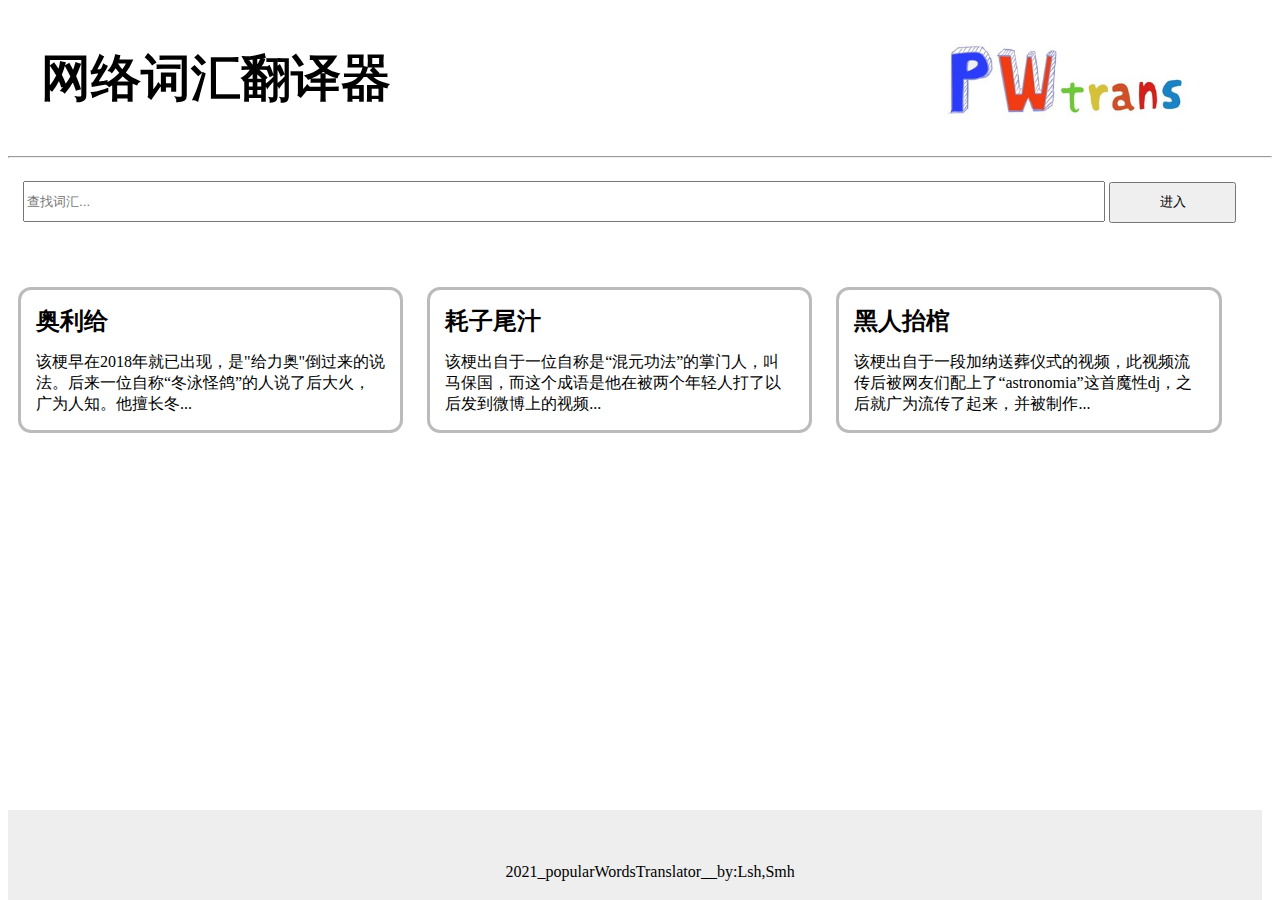
<file: index.html>
<!DOCTYPE html>
<html>

<head>
    <title>网络词汇翻译器</title>
    <link rel="stylesheet" href="styles/style_home.css">
    <link rel="icon" href="logo_blank.png">
    <script src="scripts/scripts.js"></script>
</head>

<body>
    <div>
        <h1>网络词汇翻译器</h1>
        <img src="logo.jpg" height='100vw'>
    </div>
    <hr>
    <input type="text" placeholder="查找词汇...">
    <button onclick="b()">进入</button>
    <div class="info">
        <p class="pinfo">2021_popularWordsTranslator__by:Lsh,Smh</p>
    </div>
    <div class="reco">
        <a href="words/奥利给/index.html" class="reco_content">
            <h2>奥利给</h2>
            <p>该梗早在2018年就已出现，是"给力奥"倒过来的说法。后来一位自称“冬泳怪鸽”的人说了后大火，广为人知。他擅长冬...</p>
        </a>
        <a href="words/耗子尾汁/index.html" class="reco_content">
            <h2>耗子尾汁</h2>
            <p>该梗出自于一位自称是“混元功法”的掌门人，叫马保国，而这个成语是他在被两个年轻人打了以后发到微博上的视频...</p>
        </a>
        <a href="words/黑人抬棺/index.html" class="reco_content">
            <h2>黑人抬棺</h2>
            <p>该梗出自于一段加纳送葬仪式的视频，此视频流传后被网友们配上了“astronomia”这首魔性dj，之后就广为流传了起来，并被制作...</p>
        </a>
    </div>
</body>

</html>
</file>
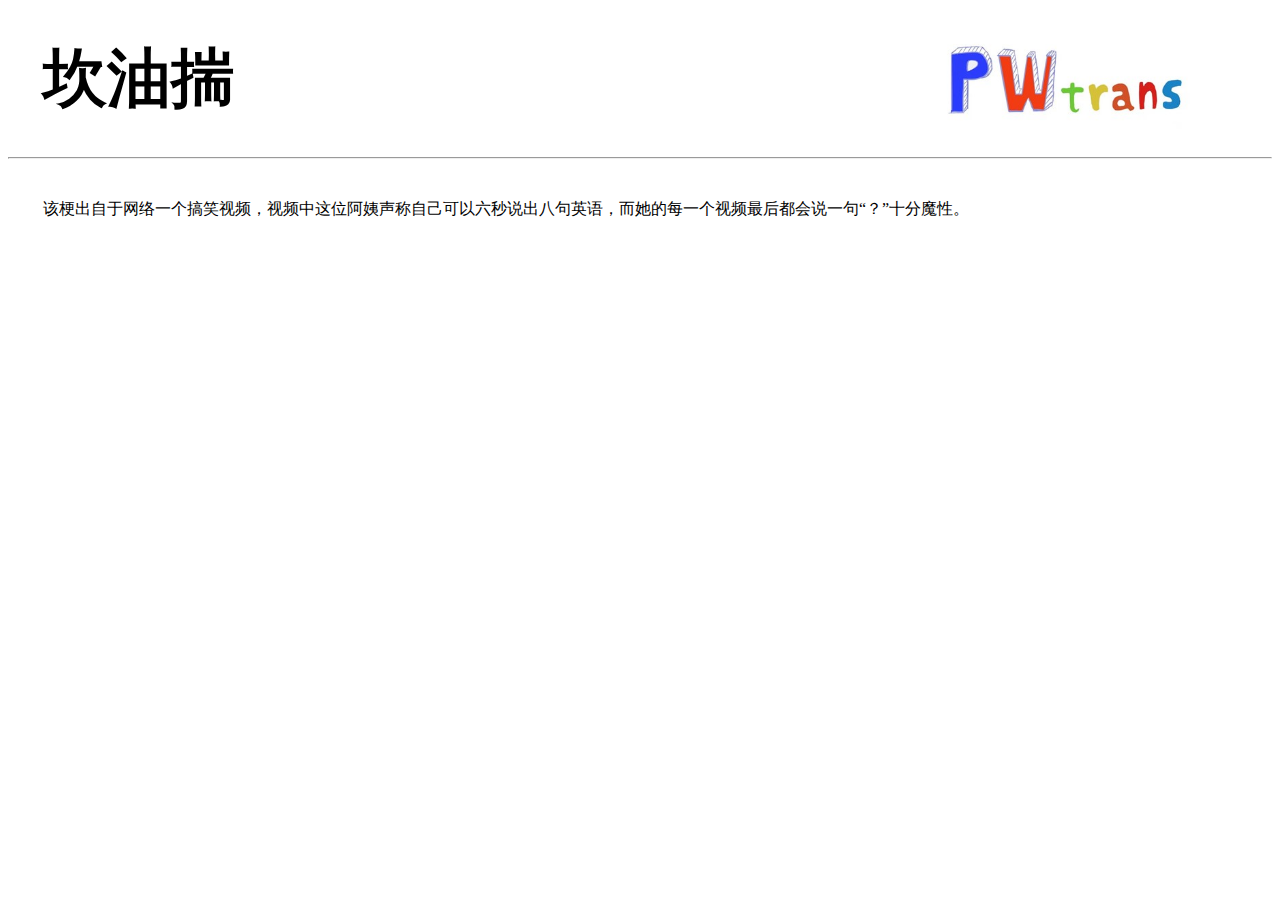
<file: words/坎油揣/index.html>
<!DOCTYPE html>
<html lang="zh">

<head>
    <meta charset="UTF-8">
    <link rel="stylesheet" href="../../styles/style_words.css">
    <title>坎油揣</title>
</head>

<body>
    <div>
        <h1>坎油揣</h1>
        <img src="../../logo.jpg" height='100vw'>
    </div>
    <hr>
    <div class="content">
        <p>该梗出自于网络一个搞笑视频，视频中这位阿姨声称自己可以六秒说出八句英语，而她的每一个视频最后都会说一句“？”十分魔性。</p>
        <iframe class="video"
            src="//player.bilibili.com/player.html?aid=415940999&bvid=BV1KV41187pS&cid=276011576&page=1" scrolling="no"
            border="0" frameborder="no" framespacing="0" allowfullscreen="true"> </iframe>
    </div>
</body>

</html>
</file>
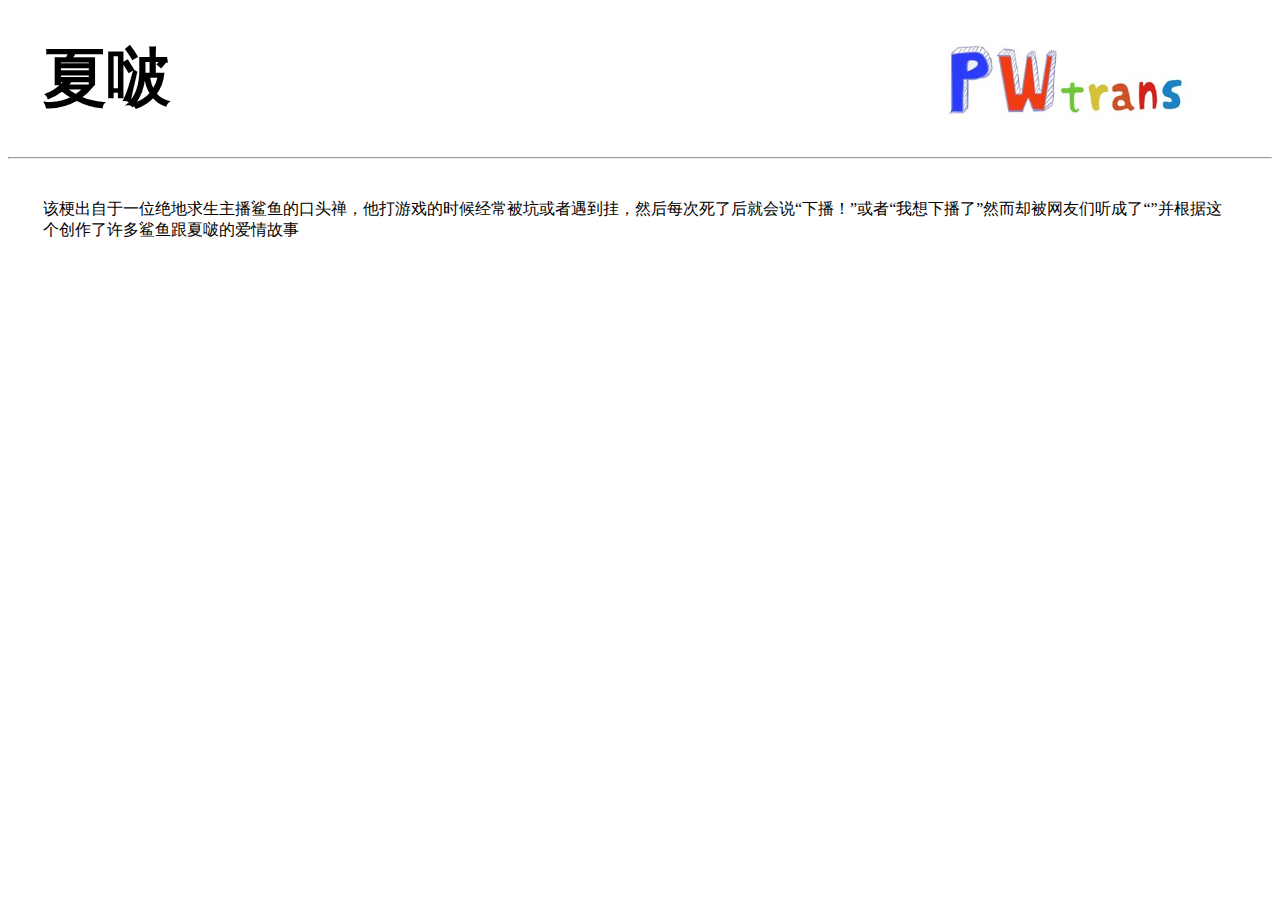
<file: words/夏啵/index.html>
<!DOCTYPE html>
<html lang="zh">

<head>
    <meta charset="UTF-8">
    <link rel="stylesheet" href="../../styles/style_words.css">
    <title>夏啵</title>
</head>

<body>
    <div>
        <h1>夏啵</h1>
        <img src="../../logo.jpg" height='100vw'>
    </div>
    <hr>
    <div class="content">
        <p>该梗出自于一位绝地求生主播鲨鱼的口头禅，他打游戏的时候经常被坑或者遇到挂，然后每次死了后就会说“下播！”或者“我想下播了”然而却被网友们听成了“”并根据这个创作了许多鲨鱼跟夏啵的爱情故事</p>
        <iframe class="video"
            src="//player.bilibili.com/player.html?aid=756156612&bvid=BV1Sr4y1T7BN&cid=282109331&page=1" scrolling="no"
            border="0" frameborder="no" framespacing="0" allowfullscreen="true"> </iframe>
    </div>
</body>

</html>
</file>
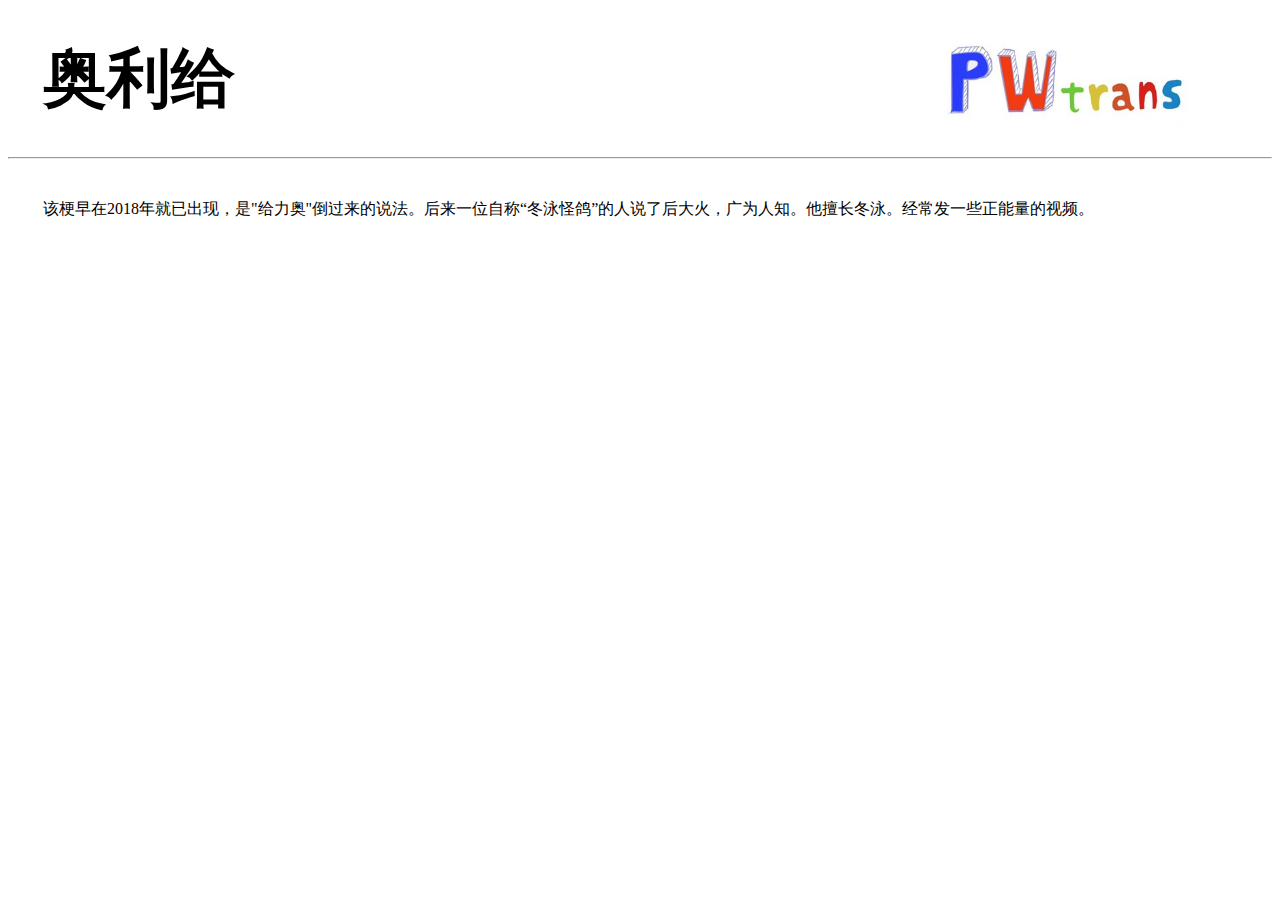
<file: words/奥利给/index.html>
<!DOCTYPE html>
<html lang="zh">

<head>
    <meta charset="UTF-8">
    <link rel="stylesheet" href="../../styles/style_words.css">
    <title>奥利给</title>
</head>

<body>
    <div>
        <h1>奥利给</h1>
        <img src="../../logo.jpg" height='100vw'>
    </div>
    <hr>
    <div class="content">
        <p>该梗早在2018年就已出现，是"给力奥"倒过来的说法。后来一位自称“冬泳怪鸽”的人说了后大火，广为人知。他擅长冬泳。经常发一些正能量的视频。</p>
        <iframe class="video" src="//player.bilibili.com/player.html?aid=53058902&bvid=BV184411j7Wi&cid=92830344&page=1"
            scrolling="no" border="0" frameborder="no" framespacing="0" allowfullscreen="true"> </iframe>
        <iframe class="video" src="//player.bilibili.com/player.html?aid=56020200&bvid=BV1r4411G7R7&cid=202871016&page=1"
            scrolling="no" border="0" frameborder="no" framespacing="0" allowfullscreen="true"> </iframe>
    </div>
</body>

</html>
</file>
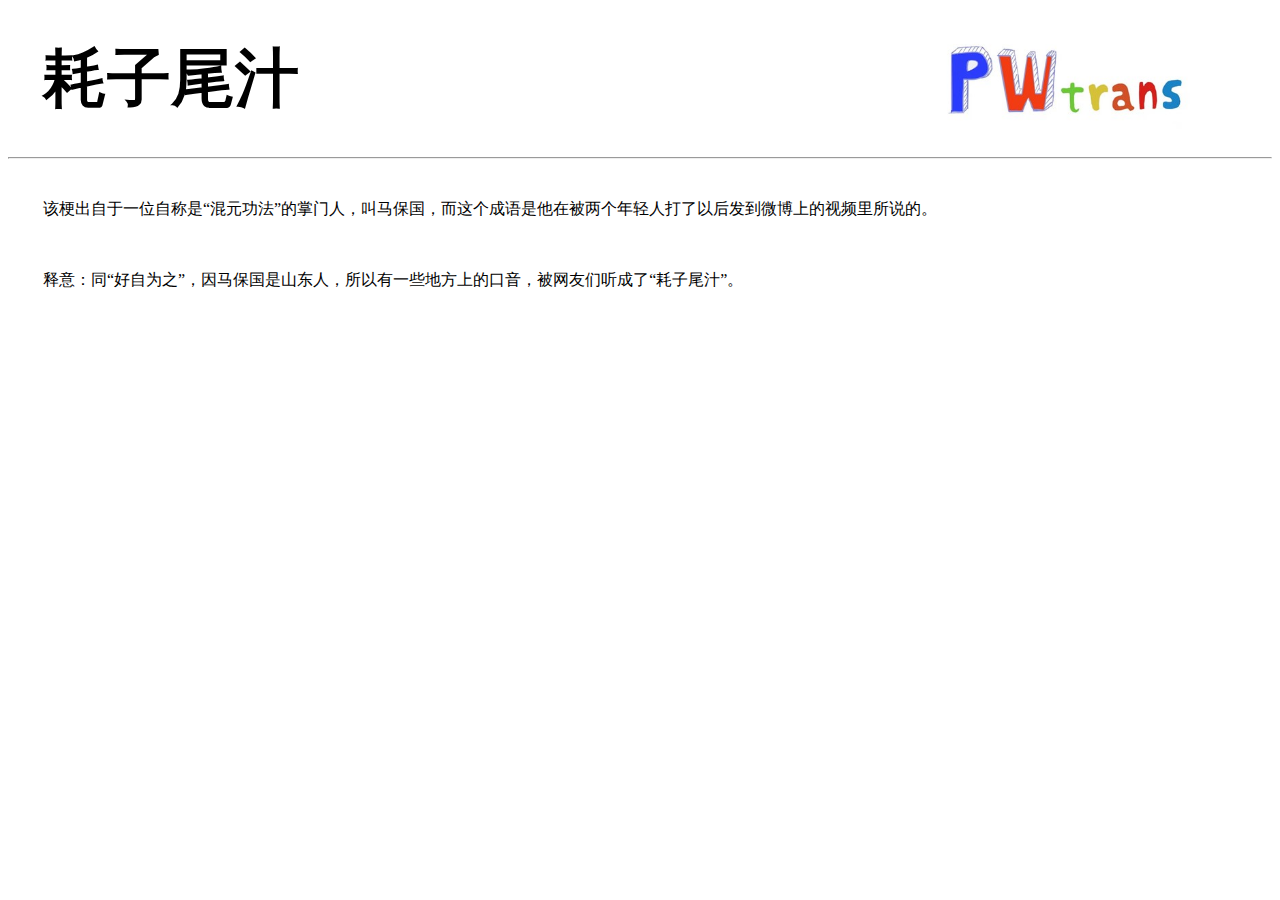
<file: words/耗子尾汁/index.html>
<!DOCTYPE html>
<html lang="zh">

<head>
    <meta charset="UTF-8">
    <link rel="stylesheet" href="../../styles/style_words.css">
    <title>耗子尾汁</title>
</head>

<body>
    <div>
        <h1>耗子尾汁</h1>
        <img src="../../logo.jpg" height='100vw'>
    </div>
    <hr>
    <div class="content">
        <p>该梗出自于一位自称是“混元功法”的掌门人，叫马保国，而这个成语是他在被两个年轻人打了以后发到微博上的视频里所说的。</p>
        <br>
        <p>释意：同“好自为之”，因马保国是山东人，所以有一些地方上的口音，被网友们听成了“耗子尾汁”。</p>
        <iframe class="video" src="https://player.bilibili.com/player.html?bvid=BV1HJ411L7DP" scrolling="no" border="0"
            frameborder="no" framespacing="0" allowfullscreen="true"> </iframe>
    </div>
</body>

</html>
</file>
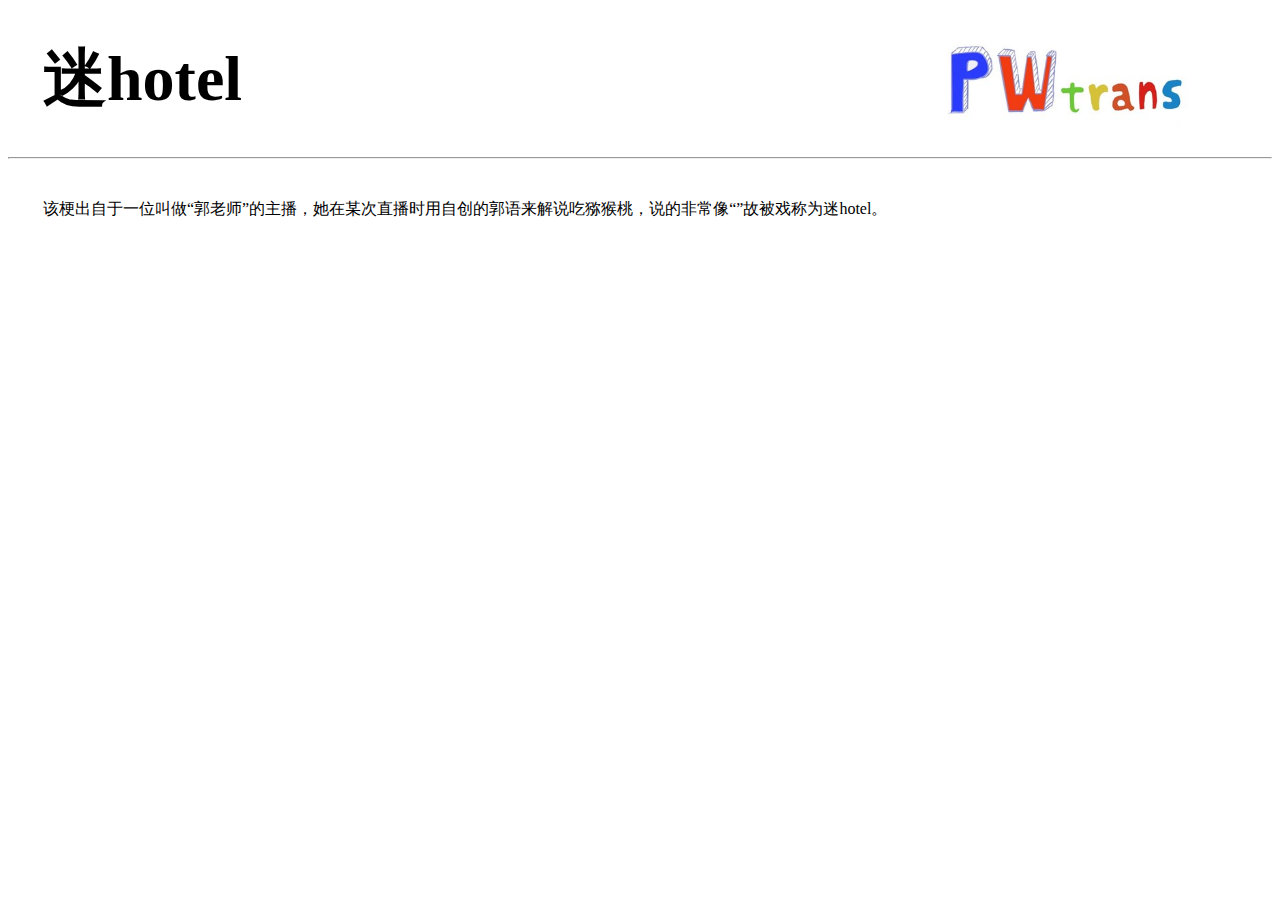
<file: words/迷hotel/index.html>
<!DOCTYPE html>
<html lang="zh">

<head>
    <meta charset="UTF-8">
    <link rel="stylesheet" href="../../styles/style_words.css">
    <title>迷hotel</title>
</head>

<body>
    <div>
        <h1>迷hotel</h1>
        <img src="../../logo.jpg" height='100vw'>
    </div>
    <hr>
    <div class="content">
        <p>该梗出自于一位叫做“郭老师”的主播，她在某次直播时用自创的郭语来解说吃猕猴桃，说的非常像“”故被戏称为迷hotel。</p>
        <iframe class="video"
            src="//player.bilibili.com/player.html?aid=83128032&bvid=BV1GJ411n7qJ&cid=142209809&page=1" scrolling="no"
            border="0" frameborder="no" framespacing="0" allowfullscreen="true"> </iframe>
    </div>
</body>

</html>
</file>
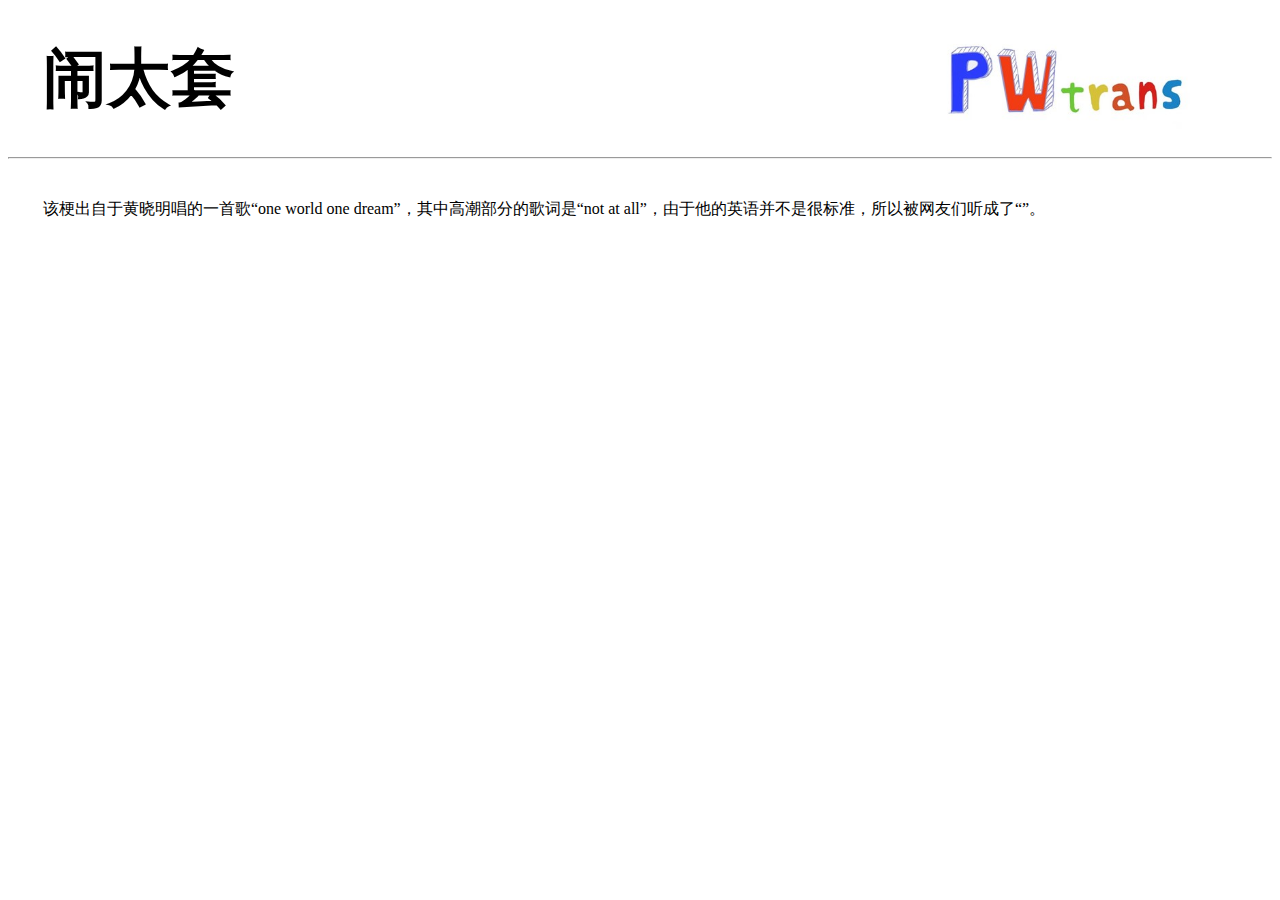
<file: words/闹太套/index.html>
<!DOCTYPE html>
<html lang="zh">

<head>
    <meta charset="UTF-8">
    <link rel="stylesheet" href="../../styles/style_words.css">
    <title>闹太套</title>
</head>

<body>
    <div>
        <h1>闹太套</h1>
        <img src="../../logo.jpg" height='100vw'>
    </div>
    <hr>
    <div class="content">
        <p>该梗出自于黄晓明唱的一首歌“one world one dream”，其中高潮部分的歌词是“not at all”，由于他的英语并不是很标准，所以被网友们听成了“”。</p>
        <iframe class="video"
            src="//player.bilibili.com/player.html?aid=63628896&bvid=BV1w4411D7ue&cid=110484217&page=1" scrolling="no"
            border="0" frameborder="no" framespacing="0" allowfullscreen="true"> </iframe>
    </div>
</body>

</html>
</file>
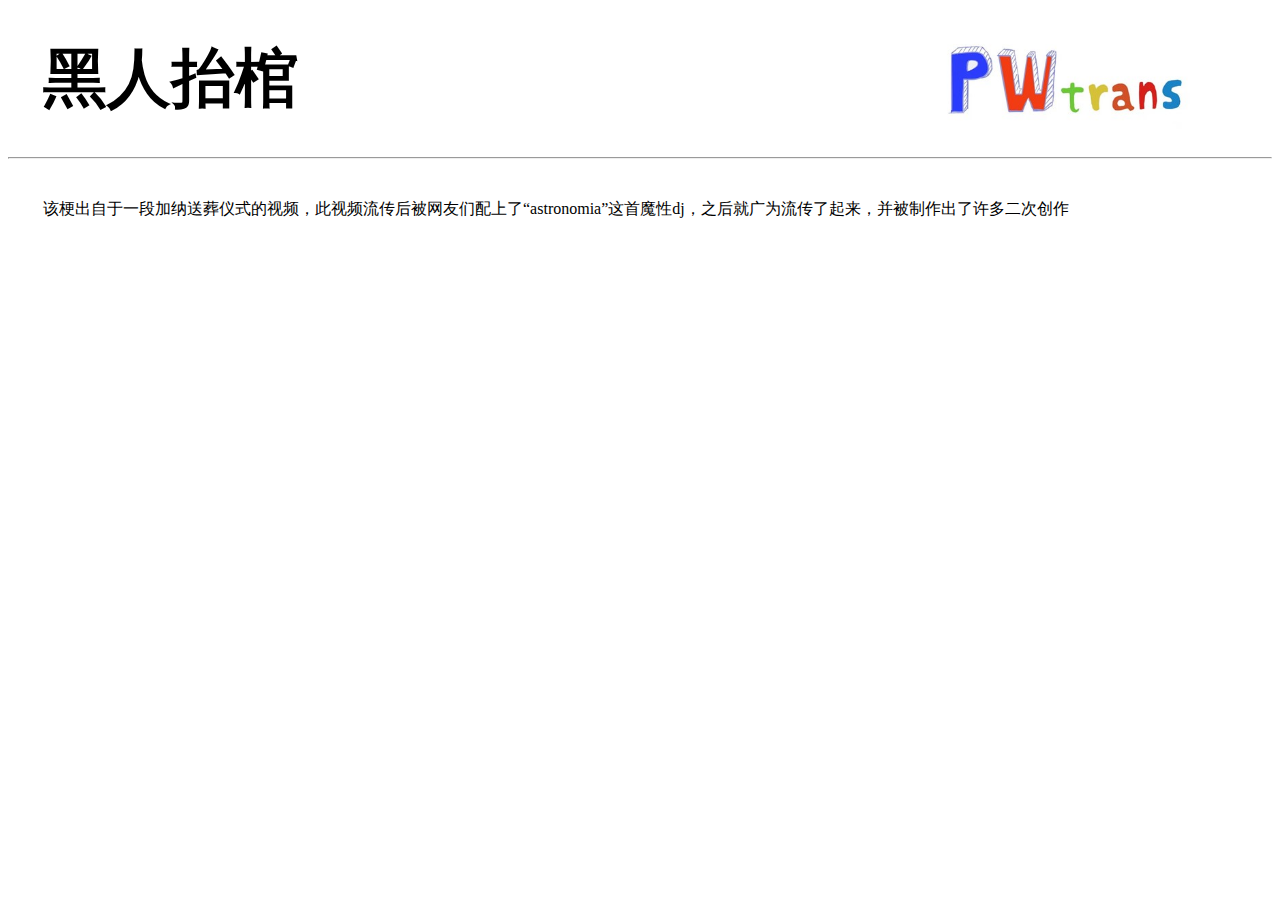
<file: words/黑人抬棺/index.html>
<!DOCTYPE html>
<html lang="zh">

<head>
    <meta charset="UTF-8">
    <link rel="stylesheet" href="../../styles/style_words.css">
    <title>黑人抬棺</title>
</head>

<body>
    <div>
        <h1>黑人抬棺</h1>
        <img src="../../logo.jpg" height='100vw'>
    </div>
    <hr>
    <div class="content">
        <p>该梗出自于一段加纳送葬仪式的视频，此视频流传后被网友们配上了“astronomia”这首魔性dj，之后就广为流传了起来，并被制作出了许多二次创作</p>
        <iframe class="video"
            src="//player.bilibili.com/player.html?aid=370010949&bvid=BV1NZ4y1j7nw&cid=172423516&page=1" scrolling="no"
            border="0" frameborder="no" framespacing="0" allowfullscreen="true"> </iframe>
    </div>
</body>

</html>
</file>
<file: styles/style_home.css>
h1 {
  font-size: 50px;
  line-height: 140px;
  margin: 0 0 0 32.5px;
}

img {
  position: absolute;
  right: 32.5px;
  top: 32.5px;
}

input {
  margin: 15px 0px 15px 15px;
  width: 85%;
  height: 35px;
}

button {
  width: 10%;
  height: 41px;
}

.info {
  width: 98%;
  height: 10%;
  background-color: #eee;
  position: absolute;
  bottom: 0;
}

.pinfo {
  width: 100%;
  position: absolute;
  bottom: 5%;
  text-align: center;
}

h2 {
  margin: 15px;
}

.reco_content {
  display: inline-block;
  margin: 50px 10px;
  width: 30%;
  border: #bbb 3px solid;
  border-radius: 13px;
  color: black;
  text-decoration: none;
}

.reco_content:hover {
  background: #bbb;
}

p {
  margin: 15px;
}
</file>
<file: styles/style_words.css>
h1 {
  margin: 35px;
  font-size: 400%;
}

img {
  position: absolute;
  right: 32.5px;
  top: 32.5px;
}

.video {
  width: 45%;
  height: 400px;
  margin: 10px;
}

.content {
  margin: 40px 35px;
}
</file>
